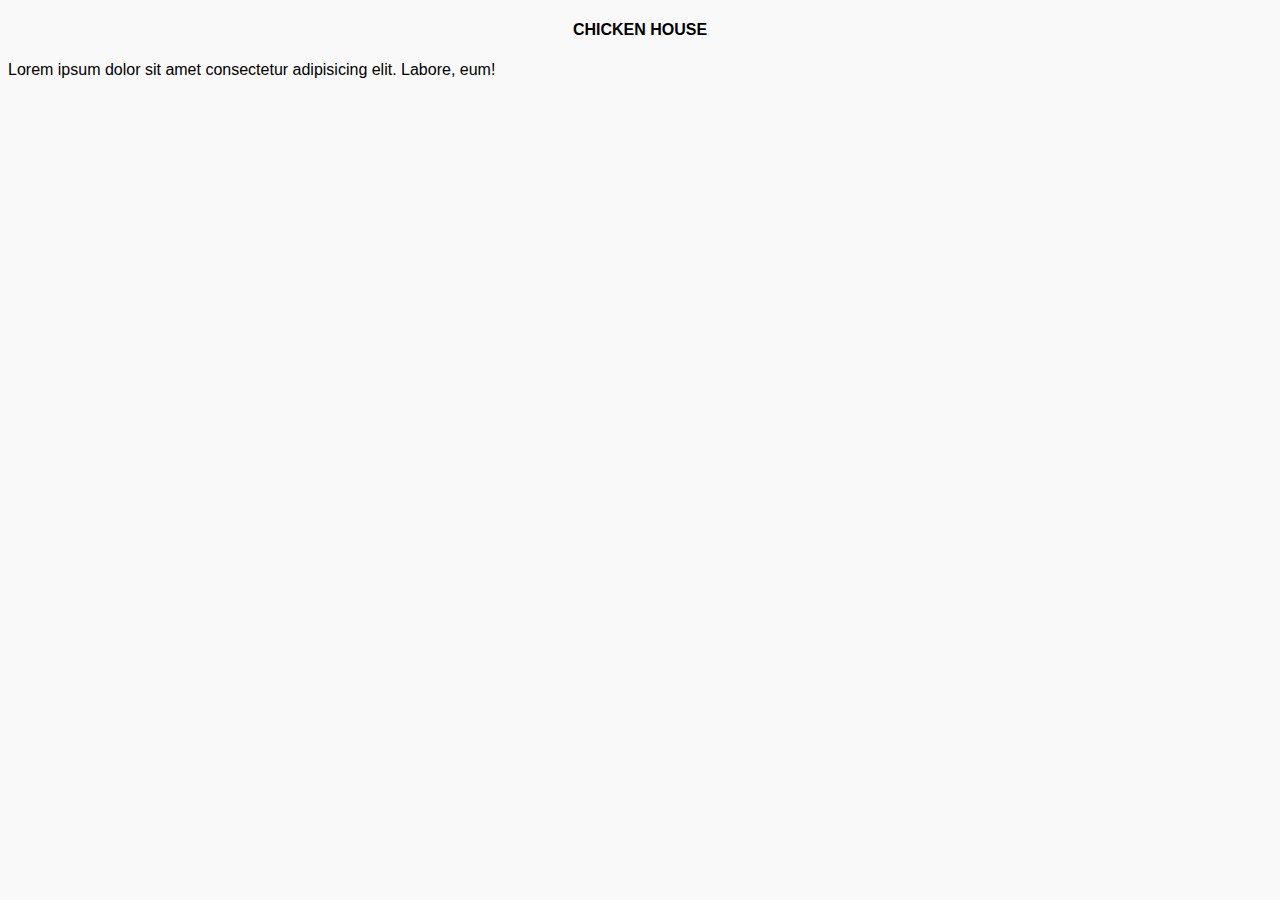
<file: index.html>
<!DOCTYPE html>
<html lang="en">
<head>
    <meta charset="UTF-8">
    <meta name="viewport" content="width=device-width, initial-scale=1.0">
    <title>Recipes</title>
    <link rel="stylesheet" href="food.css">
</head>
<script src="food.js"></script>
<div class="app">
<div id="app">
    <h4> CHICKEN HOUSE</h4>
    <p>Lorem ipsum dolor sit amet consectetur adipisicing elit. Labore, eum!</p>

</div>
<div id="table"></div>
</div>
<body>
    
</body>
</html>
</file>
<file: food.css>
* {
    box-sizing: border-box;
    font-family: "Avenir", "Helvetica", sans-serif;
}

body {
    background-color: #f9f9f9;
}

h4{
text-align: center;
}


table {
    border-collapse: collapse;
    text-align: left;
    width: 100%;
}
table tr {
    background: white;
    border-bottom: 1px solid
}
table th, table td {
    padding: 10px 20px;
}
table td span {
    background: #eee;
    color: dimgrey;
    display: none;
    font-size: 10px;
    font-weight: bold;
    padding: 5px;
    position: absolute;
    text-transform: uppercase;
    top: 0;
    left: 0;
}


@media screen and (max-width: 500px) {
    div div {
      width: 40%;
      margin: 5%;
    }
    img {
      width: 100%;
    }
  }
</file>
